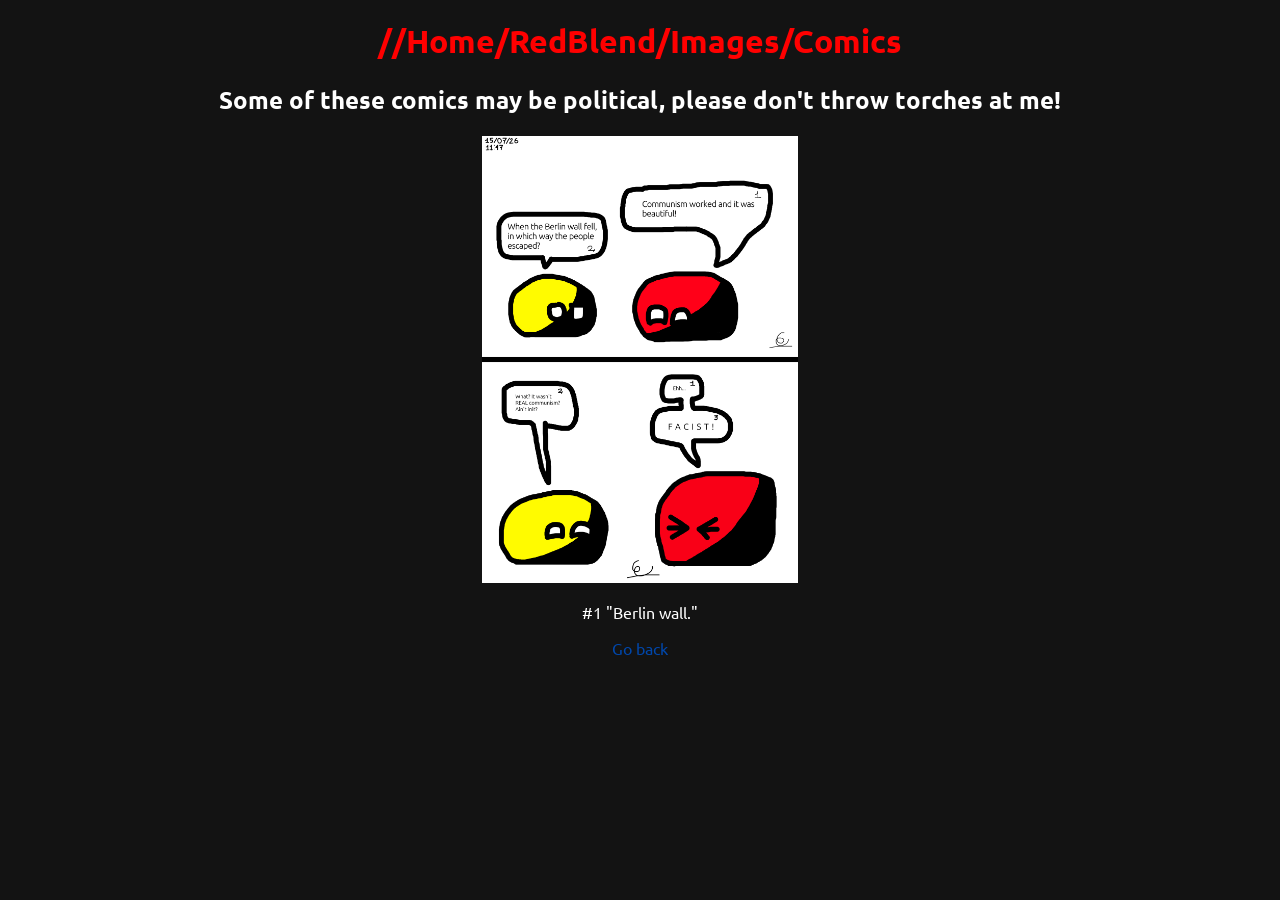
<file: comics.html>
<!DOCTYPE html>
<html lang="en">
<head>
    <meta charset="UTF-8">
    <meta name="viewport" content="width=device-width, initial-scale=1.0">
    <title>Comics</title>
    <link rel="stylesheet" href="styles.css">
</head>
    <body>
    <h1>//Home/RedBlend/Images/Comics</h1>
    <h2>Some of these comics may be political, please don't throw torches at me!</h2>
    <img src="Images/Comics/kakana.webp" alt="Comic 1" width="25%">
    <p>#1 "Berlin wall."</p>
    <a href="index.html">Go back</a>
    </body>
</html>
</file>
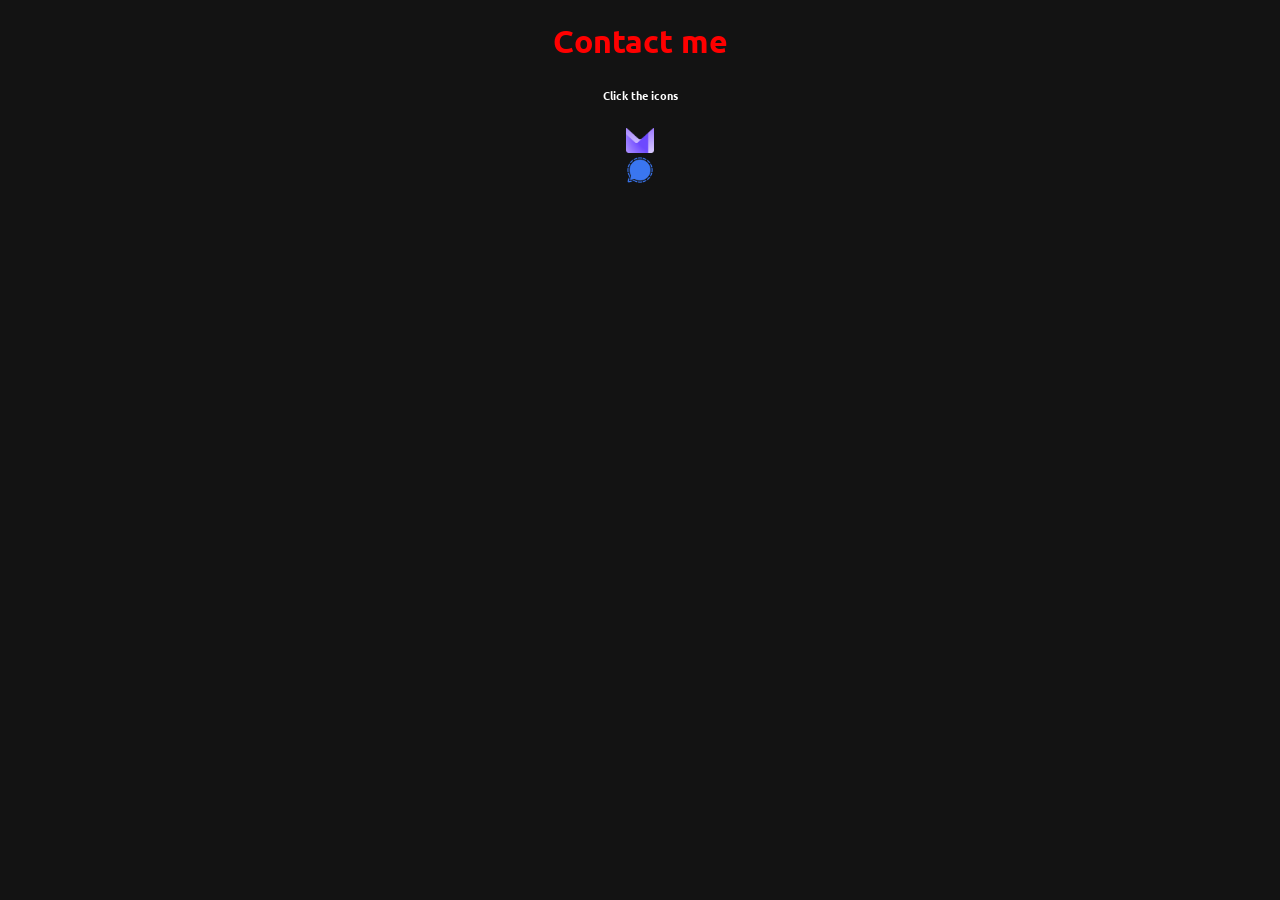
<file: contacto.html>
<!DOCTYPE html>
<html lang="en">
<head>
    <meta charset="UTF-8">
    <meta name="viewport" content="width=device-width, initial-scale=1.0">
    <title>About RedBlend</title>
    <link rel="stylesheet" href="styles.css">
</head>
<body>
    <h1>Contact me</h1>
    <h6>Click the icons</h6>
    <a href="mailto:cobotl@proton.me" rel="noopener noreferrer" data-state="closed" data-grace-area-trigger="" style="--tw-ring-color: #6D4AFF; --tw-shadow-color: #6D4AFF; --darkreader-bg--tw-ring-color: var(--darkreader-background-6d4aff, #1f00a0); --darkreader-bg--tw-shadow-color: var(--darkreader-background-6d4aff, #1f00a0);" class="font-medium inline-flex items-center disabled:cursor-not-allowed aria-disabled:cursor-not-allowed disabled:opacity-75 aria-disabled:opacity-75 text-sm gap-1.5 ring-inset ring-primary/50 text-primary hover:bg-primary/10 active:bg-primary/10 disabled:bg-transparent aria-disabled:bg-transparent dark:disabled:bg-transparent dark:aria-disabled:bg-transparent focus:outline-none focus-visible:ring-2 focus-visible:ring-primary ring-2 rounded-full p-0 w-12 h-12 inset-shadow-sm shadow-xs hover:scale-120 transition duration-200"><!--[--><!--[--><!----><!--]--><!--[--><img class="mx-auto" src="/icons/proton.png" width="28" height="25"><!--]--><!--[--><!----><!--]--><!--]--></a>
    <br>
    <a href="https://signal.me/#eu/p0X5Oyl0F4qt3qWCBNaQAXiH1ph0y8YqwozmbaXzMcCt0USoiXVD3J6CW1pj0c3s"><img src="/icons/signal.png" width="28" height="28"></a>
</body>
</html>
</file>
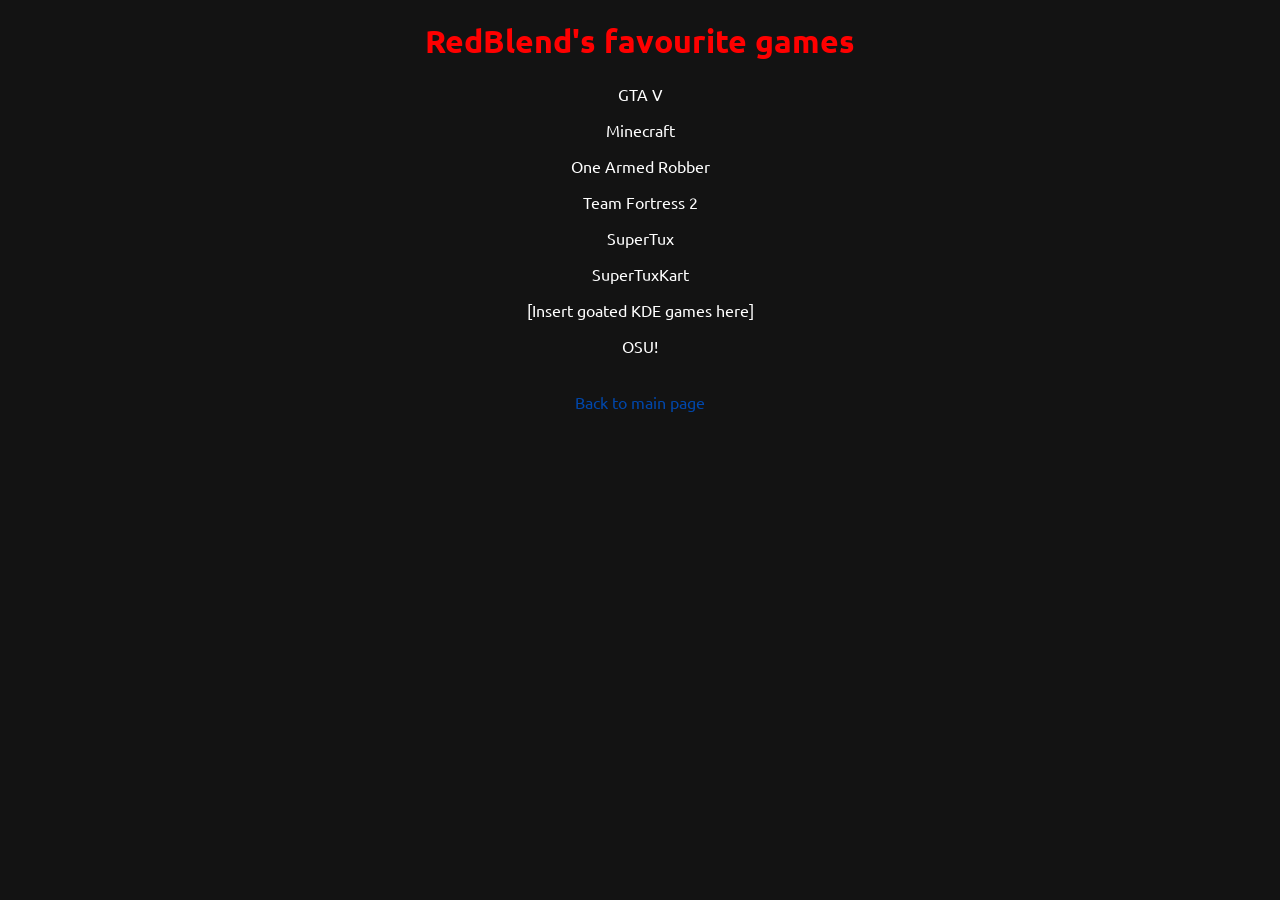
<file: games.html>
<!DOCTYPE html>
<html lang="en">
<head>
    <meta charset="UTF-8">
    <meta name="viewport" content="width=device-width, initial-scale=1.0">
    <title>Games i like~</title>
    <link rel="stylesheet" href="styles.css">
</head>
<body>
    <h1>RedBlend's favourite games</h1>
    <p>GTA V</p>
    <p>Minecraft</p>
    <p>One Armed Robber</p>
    <p>Team Fortress 2</p>
    <p>SuperTux</p>
    <p>SuperTuxKart</p>
    <p>[Insert goated KDE games here]</p>
    <p>OSU!</p>
    <br>
    <a href="index.html">Back to main page</a>
</body>
</html>
</file>
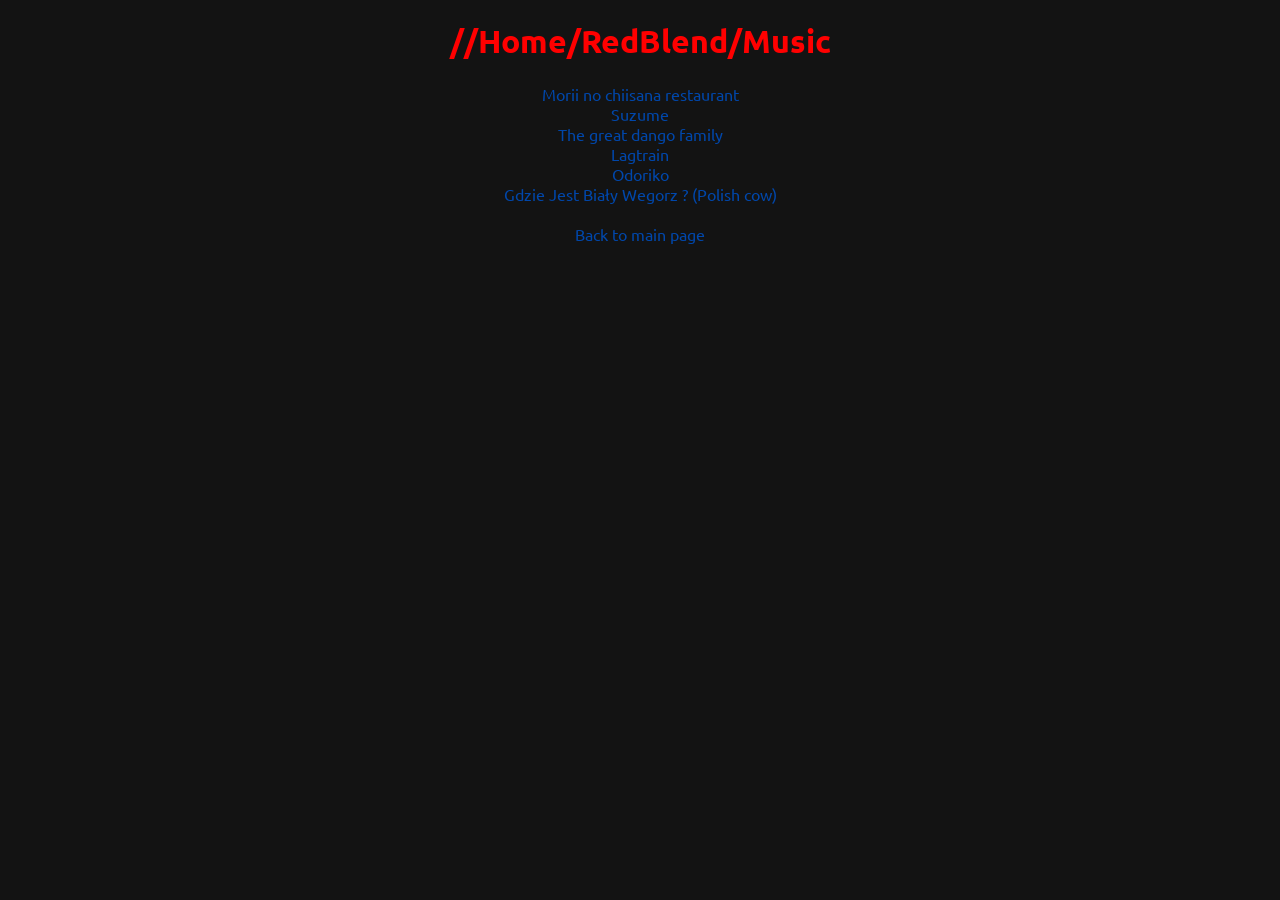
<file: music.html>
<!DOCTYPE html>
<html lang="en">
<head>
    <meta charset="UTF-8">
    <meta name="viewport" content="width=device-width, initial-scale=1.0">
    <title>~Music~</title>
    <link rel="stylesheet" href="styles.css">
</head>
<body>
    <h1>//Home/RedBlend/Music</h1>
    <a href="https://open.spotify.com/track/77GGe1iI6TipMCaWuxfWXr?si=04d35dcfd1754e25">Morii no chiisana restaurant</a><br>
    <a href="https://open.spotify.com/track/1n1y2kFPISpF9WGD3JaFo5?si=ded9cfda63bb453d">Suzume</a>
    <br>
    <a href="https://open.spotify.com/track/2dvDFsr6aYDnbDCf4VmWx6?si=b61c21e1de6e47ec">The great dango family</a>
    <br>
    <a href="https://open.spotify.com/track/6v8fX5yXd15H3xSyvVvJ5e?si=98d9d52679a847b2">Lagtrain</a><br>
    <a href="https://open.spotify.com/track/1uK4zAdMcBRyinAOArUA5X?si=4b579e467e5c40d6">Odoriko</a><br>
    <a href="https://open.spotify.com/track/5UqxoYK92T8toTH42NBJSP?si=8bfc20f1890e4758">Gdzie Jest Biały Wegorz ? (Polish cow)</a>
    <br>
    <br>
    <a href="index.html">Back to main page</a>
</body>
</html>
</file>
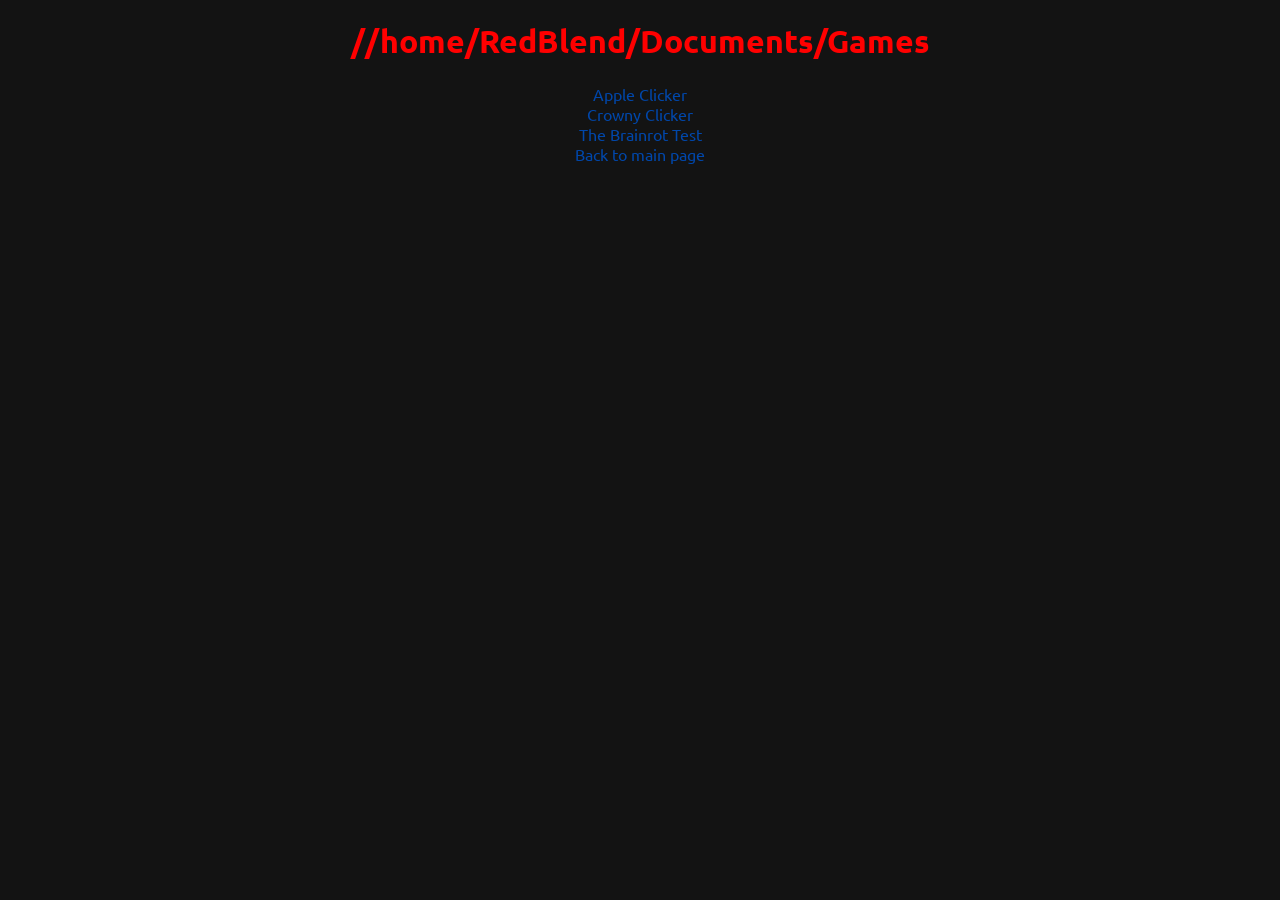
<file: owngames.html>
<!DOCTYPE html>
<html lang="en">
<head>
    <meta charset="UTF-8">
    <meta name="viewport" content="width=device-width, initial-scale=1.0">
    <title>Games </title>
    <link rel="stylesheet" href="styles.css">
</head>
<body>
    <h1>//home/RedBlend/Documents/Games</h1>
    <a href="https://gamejolt.com/games/AppleClicker/826553">Apple Clicker</a>
    <br>
    <a href="https://gamejolt.com/games/Crown/839208">Crowny Clicker</a>
    <br>
    <a href="https://gamejolt.com/games/tbrt/1098366">The Brainrot Test</a>
    <br>
    <a href="index.html">Back to main page</a>
</body>
</html>
</file>
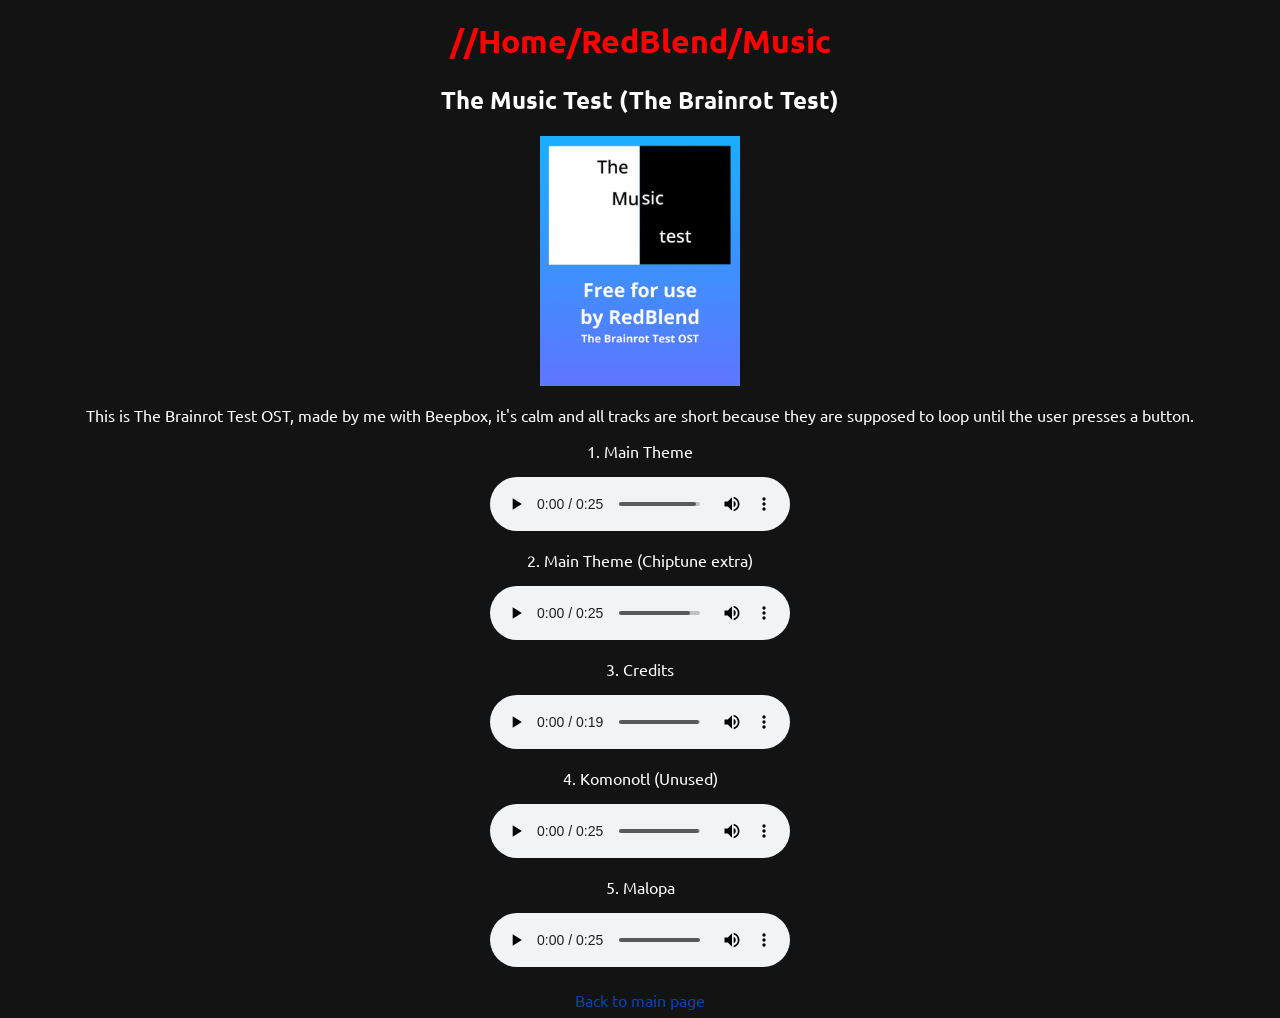
<file: ownmusic.html>
<!DOCTYPE html>
<html lang="en">
<head>
    <meta charset="UTF-8">
    <meta name="viewport" content="width=device-width, initial-scale=1.0">
    <title>Music</title>
    <link rel="stylesheet" href="styles.css">
</head>
<body>
    <h1>//Home/RedBlend/Music</h1>
    <h2>The Music Test (The Brainrot Test)</h2>
    <img src="/Images/Free for use by RedBlend.jpg" width="200">
    <p>This is The Brainrot Test OST, made by me with Beepbox, it's calm and all tracks are short because they are supposed to loop until the user presses a button.</p>
    <p>1. Main Theme</p>
    <audio controls>
        <source src="Music/The Music Test/Main Theme.mp3" type="audio/mp3">
    </audio>
    <br>
    <p>2. Main Theme (Chiptune extra)</p>
    <audio controls>
        <source src="Music/The Music Test/Main Theme (Chiptune).mp3" type="audio/mp3">
    </audio>
    <br>
    <p>3. Credits</p>
    <audio controls>
        <source src="Music/The Music Test/credits.mp3" type="audio/mp3">
    </audio>
    <br>
    <p>4. Komonotl (Unused)</p>
    <audio controls>
        <source src="Music/The Music Test/Komonotl.mp3" type="audio/mp3">
    </audio>
    <br>
    <p>5. Malopa</p>
    <audio controls>
        <source src="Music/The Music Test/Malopa.mp3" type="audio/mp3">
    </audio>
    <br>
    <br>
    <a href="index.html">Back to main page</a>
</body>
</html>
</file>
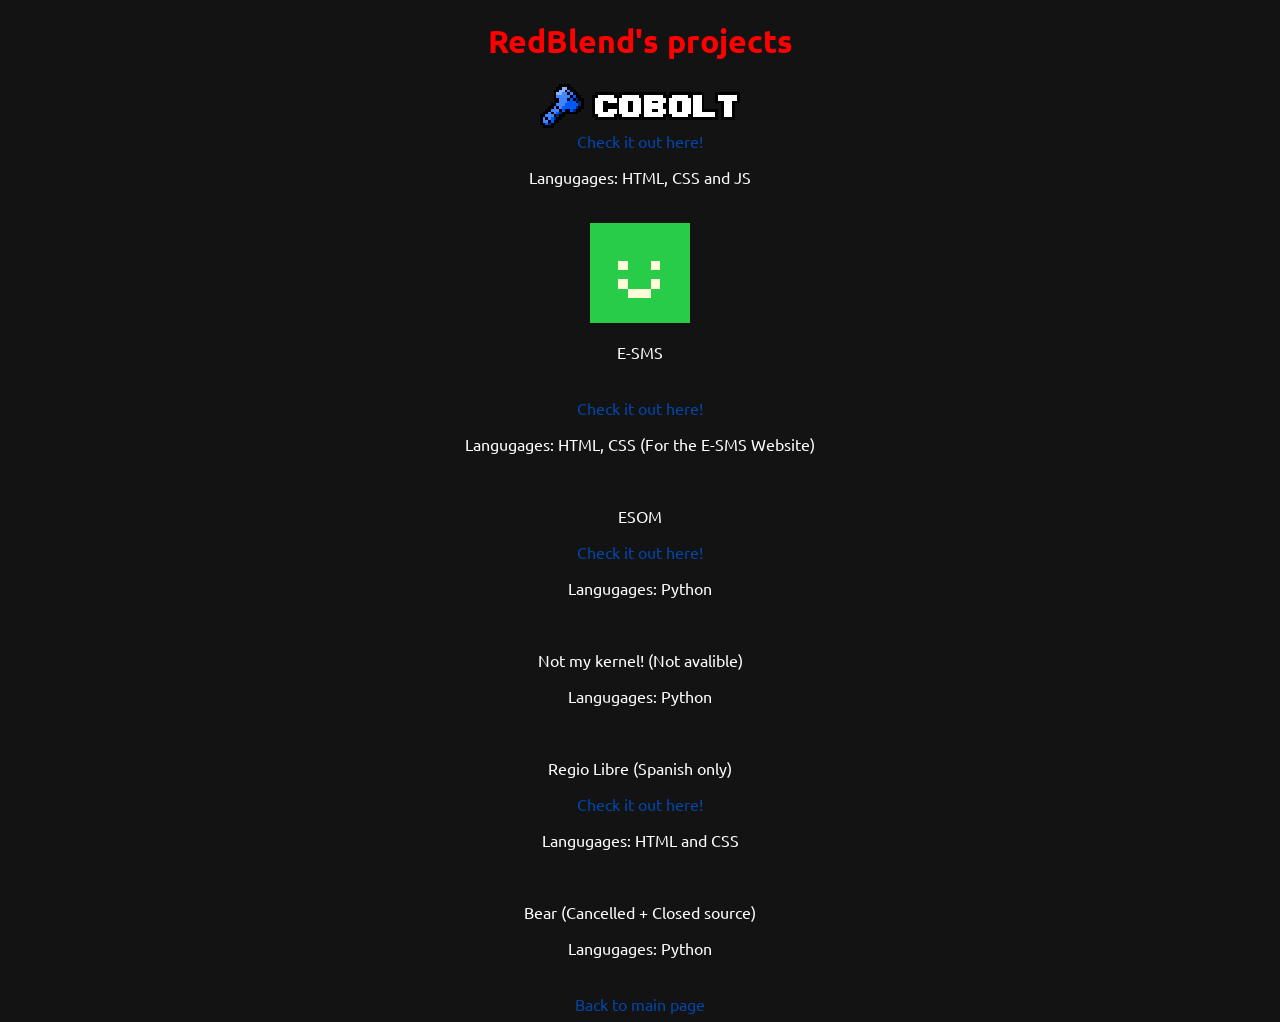
<file: proyectos.html>
<!DOCTYPE html>
<html lang="en">
<head>
    <meta charset="UTF-8">
    <meta name="viewport" content="width=device-width, initial-scale=1.0">
    <title>About RedBlend</title>
    <link rel="stylesheet" href="styles.css">
</head>
<body>
    <h1>RedBlend's projects</h1>
        <img src="icons/cobolt.webp" alt="Cobolt logo" width="200">
        <style>img {
            image-rendering: pixelated;
        }
        </style>
    <br>
    <a href="https://github.com/Willaw-Corona/COBOLT">Check it out here!</a>
    <p>Langugages: HTML, CSS and JS</p>
    <br>
    <img src="icons/esms.png" alt="E-SMS Logo" width="100">
    <p>E-SMS</p>
    <br>
    <a href="https://github.com/E-SMS">Check it out here!</a>
    <p>Langugages: HTML, CSS (For the E-SMS Website)</p>
    <br>
    <p>ESOM</p>
    <a href="https://github.com/Willaw-Corona/ESOM">Check it out here!</a>
    <p>Langugages: Python</p>
    <br>
    <p>Not my kernel! (Not avalible)</p>
    <p>Langugages: Python</p>
    <br>
    <p>Regio Libre (Spanish only)</p>
    <a href="https://github.com/RedBlend/Regio-Libre">Check it out here!</a>
    <p>Langugages: HTML and CSS</p>
    <br>
    <p>Bear (Cancelled + Closed source)</p>
    <p>Langugages: Python</p>
    <br>
    <a href="index.html">Back to main page</a>
</body>
</html>
</file>
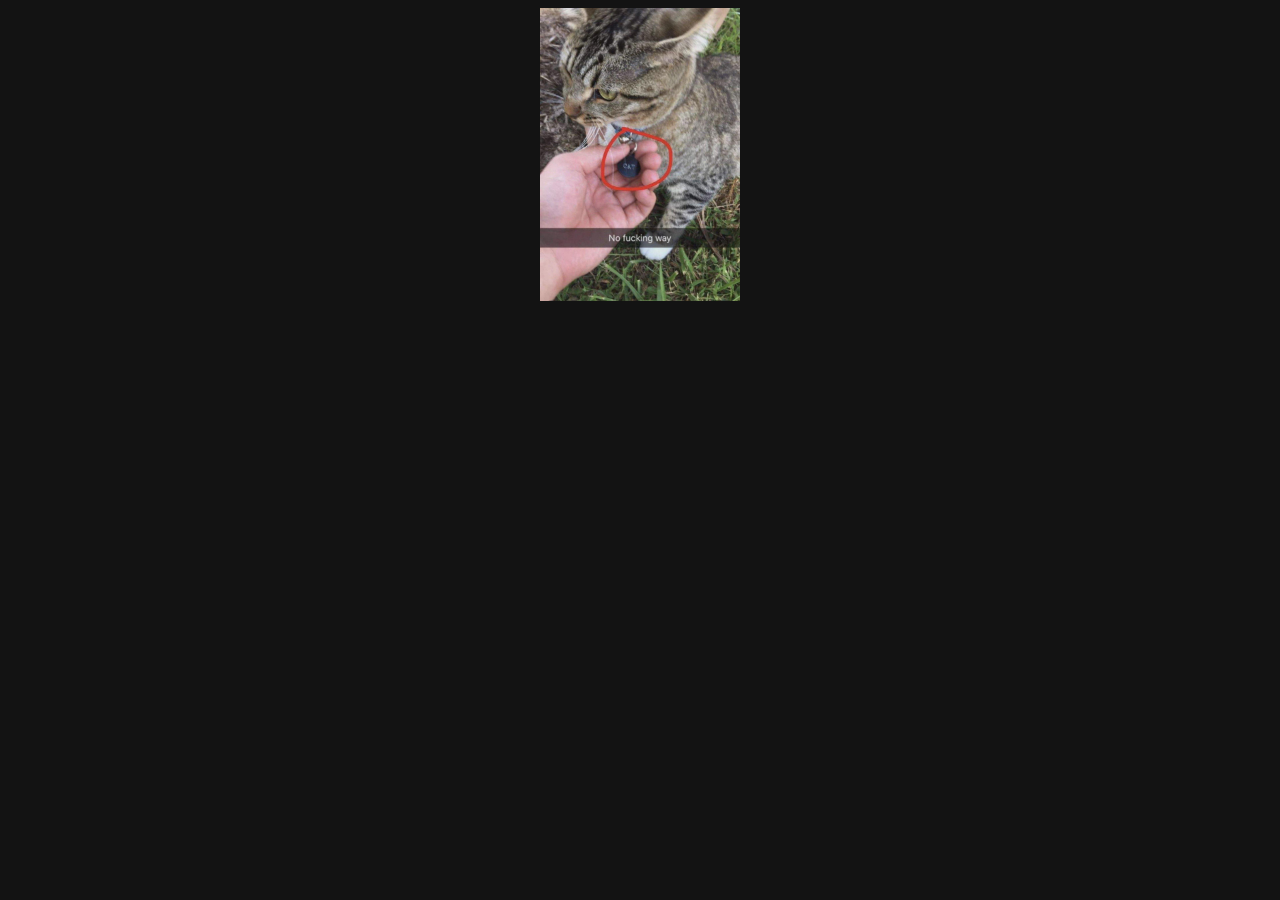
<file: stealth.html>
<!DOCTYPE html>
<html lang="en">
<head>
    <meta charset="UTF-8">
    <meta name="viewport" content="width=device-width, initial-scale=1.0">
    <title>Free memes</title>
    <link rel="stylesheet" href="styles.css">
</head>
<body>
    <img src="Images/Memes/noway.jpeg" width="200">
</body>
</html>
</file>
<file: styles.css>
@import url('https://fonts.googleapis.com/css2?family=Ubuntu:ital,wght@0,300;0,400;0,500;0,700;1,300;1,400;1,500;1,700&display=swap');

body {
    background-color: #131313;
    color: white;
    text-align: center;
    font-family: 'Ubuntu', ubuntu-medium;
}

a {
    color: #0047ab;
    text-decoration: none;
    font-family: 'Ubuntu', ubuntu-regular;
}

h1 {
    color: red;
    text-align: center;
    font-family: 'Ubuntu', ubuntu-bold;
}

.ubuntu-light {
    font-family: "Ubuntu", sans-serif;
    font-weight: 300;
    font-style: normal;
}

.ubuntu-regular {
    font-family: "Ubuntu", sans-serif;
    font-weight: 400;
    font-style: normal;
}

.ubuntu-medium {
    font-family: "Ubuntu", sans-serif;
    font-weight: 500;
    font-style: normal;
}

.ubuntu-bold {
    font-family: "Ubuntu", sans-serif;
    font-weight: 700;
    font-style: normal;
}

.ubuntu-light-italic {
    font-family: "Ubuntu", sans-serif;
    font-weight: 300;
    font-style: italic;
}

.ubuntu-regular-italic {
    font-family: "Ubuntu", sans-serif;
    font-weight: 400;
    font-style: italic;
}

.ubuntu-medium-italic {
    font-family: "Ubuntu", sans-serif;
    font-weight: 500;
    font-style: italic;
}

.ubuntu-bold-italic {
    font-family: "Ubuntu", sans-serif;
    font-weight: 700;
    font-style: italic;
}
</file>
